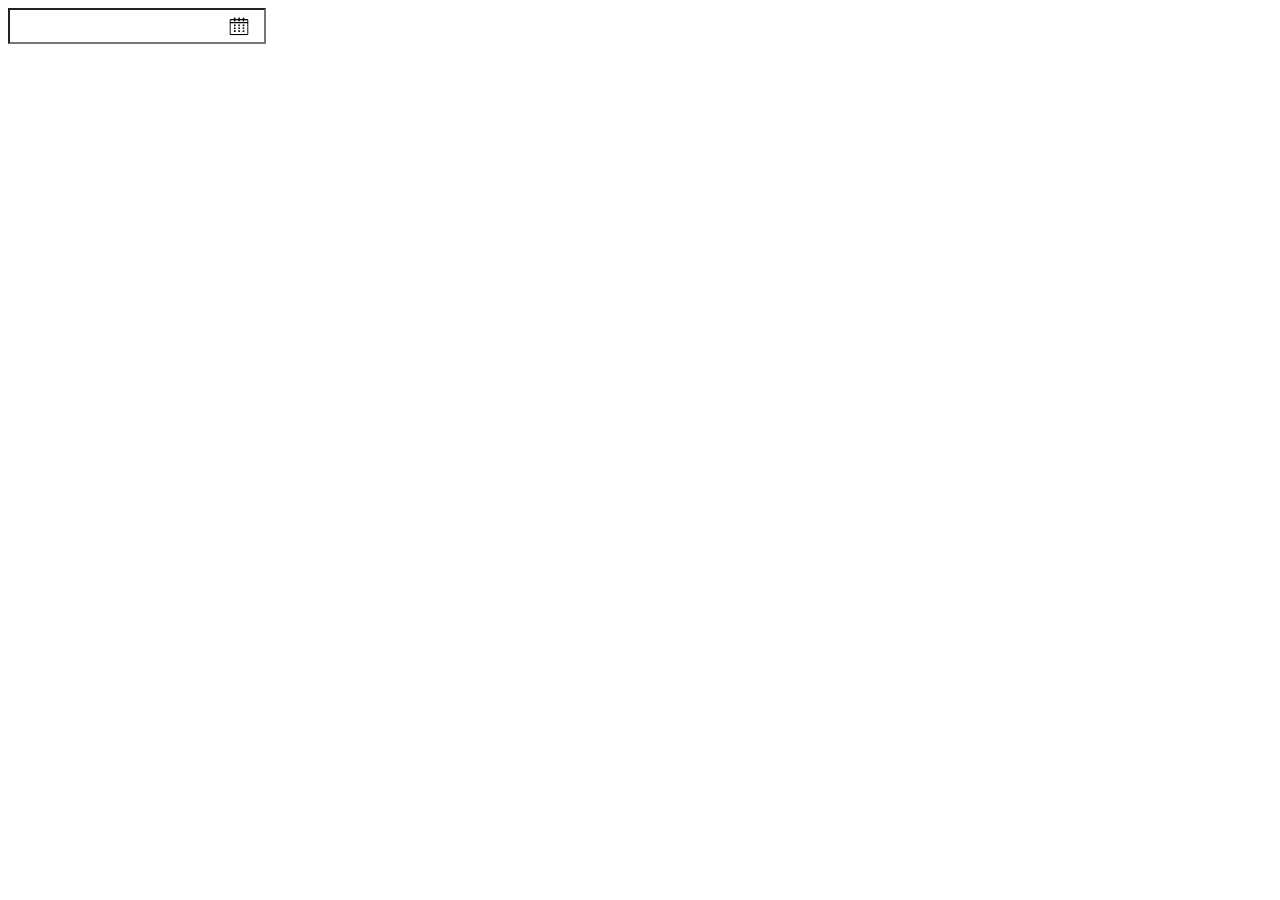
<file: index.html>
<!DOCTYPE html>
<html lang="ko">
<head>
	<meta charset="UTF-8">
	<title>index</title>
</head>
<body>
<input type="text" id="calendar">
<script type="text/javascript" src="CalendarLib.js"></script>
<script type="text/javascript" src="Run.js"></script>
</body>
</html>
</file>
